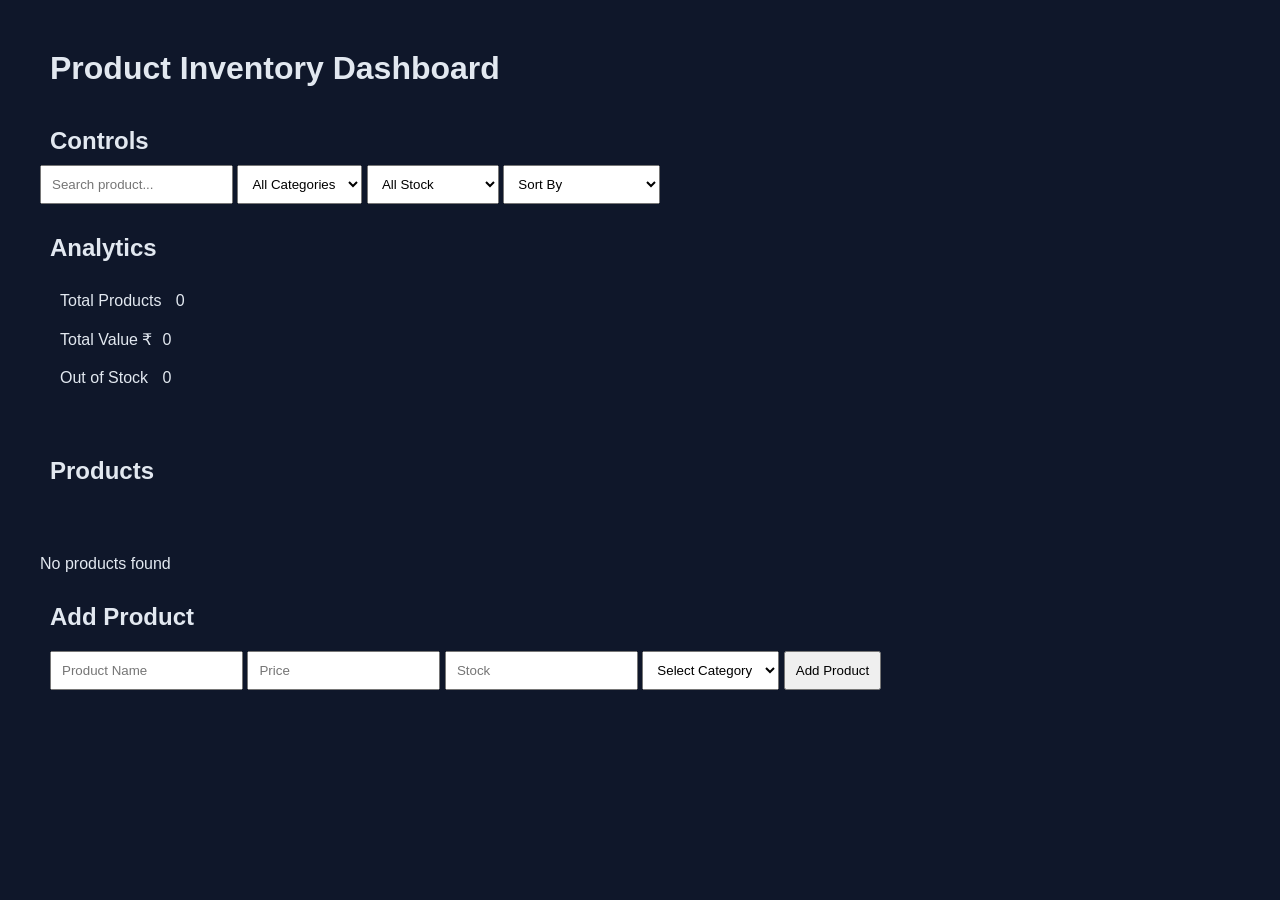
<file: frontend/Mini_Project/index.html>
<!DOCTYPE html>
<html lang="en">

<head>
    <meta charset="UTF-8">
    <title>Product Inventory Dashboard</title>
    <link rel="stylesheet" href="style.css">
</head>

<body>

    <!-- HEADER -->
    <header>
        <h1>Product Inventory Dashboard</h1>
    </header>

    <!-- CONTROLS -->
    <section id="controls" class="controls">
        <h2>Controls</h2>
        <input type="text" id="search" placeholder="Search product...">

        <select id="categoryFilter">
            <option value="all">All Categories</option>
        </select>

        <select id="stockFilter">
            <option value="all">All Stock</option>
            <option value="low">Low Stock (&lt;5)</option>
        </select>

        <select id="sort">
            <option value="">Sort By</option>
            <option value="low-high">Price : Low → High</option>
            <option value="high-low">Price : High → Low</option>
            <option value="az">A → Z</option>
            <option value="za">Z → A</option>
        </select>
    </section>

    <!-- ANALYTICS -->
    <section id="analytics" class="analytics">
        <h2>Analytics</h2>
        <div id="dashboard" class="dashboard">
            <div>Total Products <span id="totalProducts">0</span></div>
            <div>Total Value ₹<span id="totalValue">0</span></div>
            <div>Out of Stock <span id="outOfStock">0</span></div>
        </div>
    </section>

    <!-- LOADING -->
    <div id="spinner" class="spinner"></div>

    <!-- PRODUCTS -->
    <section id="products">
        <h2>Products</h2>
        <div id="productGrid"></div>
        <div id="pagination"></div>
    </section>

    <!-- EMPTY MESSAGE -->
    <p id="emptyMessage">No products found</p>

    <!-- FORM TO ADD A PRODUCT -->
    <section id="form" class="form-section">
        <h2>Add Product</h2>
        <form id="productForm">
            <input type="text" id="name" placeholder="Product Name" required>
            <input type="number" id="price" placeholder="Price" required>
            <input type="number" id="stock" placeholder="Stock" required>

            <select id="category" required>
                <option value="">Select Category</option>
                <option value="electronics">Electronics</option>
                <option value="clothing">Clothing</option>
                <option value="books">Books</option>
                <option value="accessories">Accessories</option>
            </select>

            <button type="submit" id="submitBtn">Add Product</button>
        </form>
    </section>
     
    <!-- To connect js file-->
    <script src="script.js"></script>
</body>

</html>
</file>
<file: frontend/Mini_Project/style.css>
* {
  margin: 0;
  padding: 10px;
  box-sizing: border-box;
  font-family: "Segoe UI", sans-serif;
}

body {
  background: #0f172a;
  color: #e2e8f0;
  padding: 20px;
}
</file>
